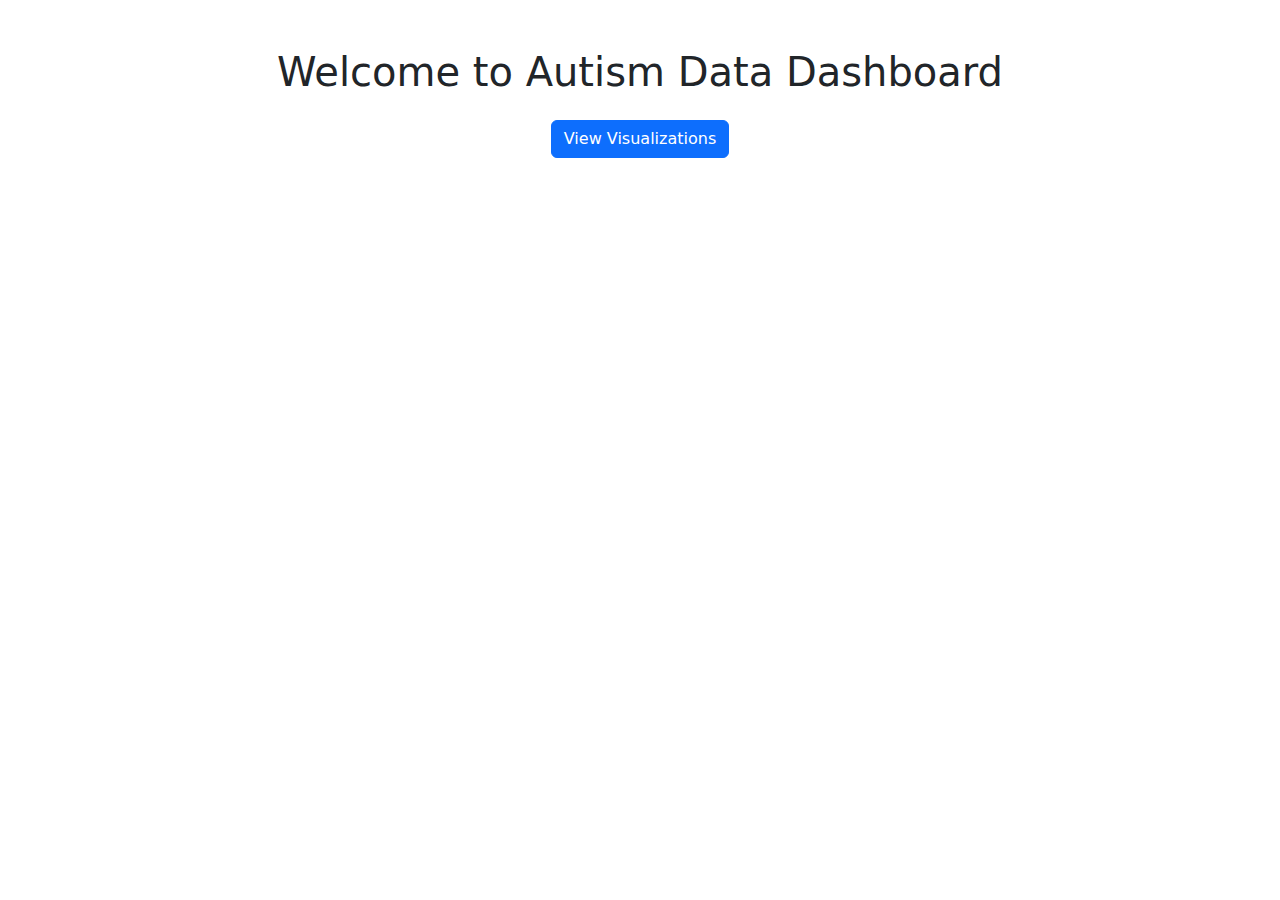
<file: templates/index.html>
<!DOCTYPE html>
<html>
<head>
    <title>Autism Dashboard</title>
    <link rel="stylesheet" href="https://cdn.jsdelivr.net/npm/bootstrap@5.3.0/dist/css/bootstrap.min.css">
</head>
<body>
    <div class="container text-center mt-5">
        <h1>Welcome to Autism Data Dashboard</h1>
        <a href="/visualizations" class="btn btn-primary mt-3">View Visualizations</a>
    </div>
</body>
</html>
</file>
